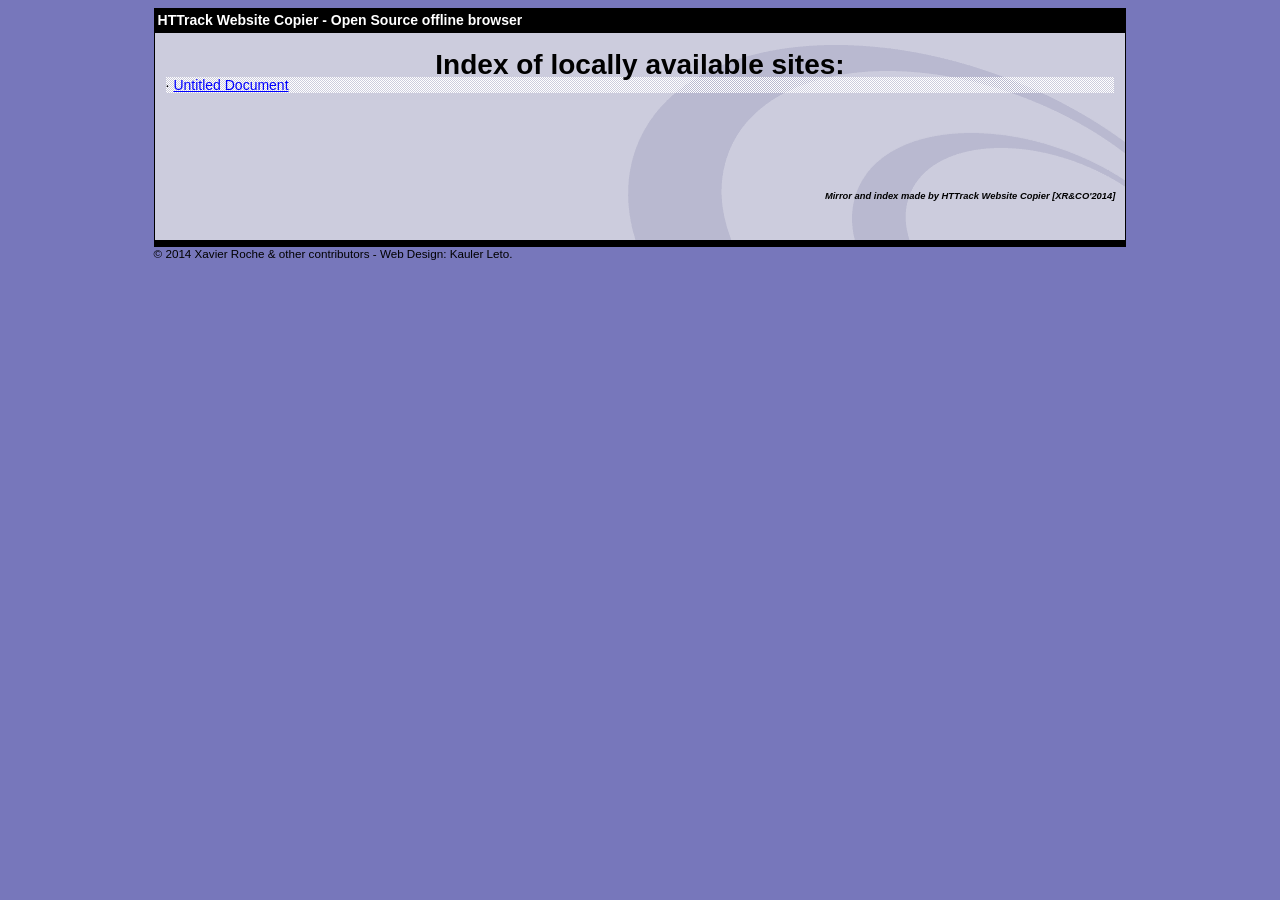
<file: site/index.html>
<!-- Note: Template file not found, using internal one -->
<html xmlns="http://www.w3.org/1999/xhtml" lang="en">

<head>
	<meta http-equiv="Content-Type" content="text/html; charset=utf-8" />
	<meta name="description" content="HTTrack is an easy-to-use website mirror utility. It allows you to download a World Wide website from the Internet to a local directory,building recursively all structures, getting html, images, and other files from the server to your computer. Links are rebuiltrelatively so that you can freely browse to the local site (works with any browser). You can mirror several sites together so that you can jump from one toanother. You can, also, update an existing mirror site, or resume an interrupted download. The robot is fully configurable, with an integrated help" />
	<meta name="keywords" content="httrack, HTTRACK, HTTrack, winhttrack, WINHTTRACK, WinHTTrack, offline browser, web mirror utility, aspirateur web, surf offline, web capture, www mirror utility, browse offline, local  site builder, website mirroring, aspirateur www, internet grabber, capture de site web, internet tool, hors connexion, unix, dos, windows 95, windows 98, solaris, ibm580, AIX 4.0, HTS, HTGet, web aspirator, web aspirateur, libre, GPL, GNU, free software" />
	<title>Local index - HTTrack Website Copier</title>
  <!-- Mirror and index made by HTTrack Website Copier/3.49-2 [XR&CO'2014] -->
	<style type="text/css">
	<!--

body {
	margin: 0;  padding: 0;  margin-bottom: 15px;  margin-top: 8px;
	background: #77b;
}
body, td {
	font: 14px "Trebuchet MS", Verdana, Arial, Helvetica, sans-serif;
	}

#subTitle {
	background: #000;  color: #fff;  padding: 4px;  font-weight: bold; 
	}

#siteNavigation a, #siteNavigation .current {
	font-weight: bold;  color: #448;
	}
#siteNavigation a:link    { text-decoration: none; }
#siteNavigation a:visited { text-decoration: none; }

#siteNavigation .current { background-color: #ccd; }

#siteNavigation a:hover   { text-decoration: none;  background-color: #fff;  color: #000; }
#siteNavigation a:active  { text-decoration: none;  background-color: #ccc; }


a:link    { text-decoration: underline;  color: #00f; }
a:visited { text-decoration: underline;  color: #000; }
a:hover   { text-decoration: underline;  color: #c00; }
a:active  { text-decoration: underline; }

#pageContent {
	clear: both;
	border-bottom: 6px solid #000;
	padding: 10px;  padding-top: 20px;
	line-height: 1.65em;
 background-image: url(backblue.gif);
 background-repeat: no-repeat;
 background-position: top right;
	}

#pageContent, #siteNavigation {
	background-color: #ccd;
	}


.imgLeft  { float: left;   margin-right: 10px;  margin-bottom: 10px; }
.imgRight { float: right;  margin-left: 10px;   margin-bottom: 10px; }

hr { height: 1px;  color: #000;  background-color: #000;  margin-bottom: 15px; }

h1 { margin: 0;  font-weight: bold;  font-size: 2em; }
h2 { margin: 0;  font-weight: bold;  font-size: 1.6em; }
h3 { margin: 0;  font-weight: bold;  font-size: 1.3em; }
h4 { margin: 0;  font-weight: bold;  font-size: 1.18em; }

.blak { background-color: #000; }
.hide { display: none; }
.tableWidth { min-width: 400px; }

.tblRegular       { border-collapse: collapse; }
.tblRegular td    { padding: 6px;  background-image: url(fade.gif);  border: 2px solid #99c; }
.tblHeaderColor, .tblHeaderColor td { background: #99c; }
.tblNoBorder td   { border: 0; }


// -->
</style>

</head>

<table width="76%" border="0" align="center" cellspacing="0" cellpadding="3" class="tableWidth">
	<tr>
	<td id="subTitle">HTTrack Website Copier - Open Source offline browser</td>
	</tr>
</table>
<table width="76%" border="0" align="center" cellspacing="0" cellpadding="0" class="tableWidth">
<tr class="blak">
<td>
	<table width="100%" border="0" align="center" cellspacing="1" cellpadding="0">
	<tr>
	<td colspan="6"> 
		<table width="100%" border="0" align="center" cellspacing="0" cellpadding="10">
		<tr> 
		<td id="pageContent"> 
<!-- ==================== End prologue ==================== -->

<H1 ALIGN=Center>Index of locally available sites:</H1>
  <TABLE BORDER="0" WIDTH="100%" CELLSPACING="1" CELLPADDING="0">
<!-- Note: Template file not found, using internal one -->
		<TR>
			<TD BACKGROUND="fade.gif">
				&middot;
					<A HREF="www.refconservices.com/index.html">
						Untitled Document
					</A>		
			</TD>
		</TR>
<!-- Note: Template file not found, using internal one -->
	</TABLE>
	<BR>
	<BR>
	<BR>
  	<H6 ALIGN="RIGHT">
	<I>Mirror and index made by HTTrack Website Copier [XR&amp;CO'2014]</I>
	</H6>
	<!-- Mirror and index made by HTTrack Website Copier/3.49-2 [XR&CO'2014] -->
	<!-- Thanks for using HTTrack Website Copier! -->

<!-- ==================== Start epilogue ==================== -->
		</td>
		</tr>
		</table>
	</td>
	</tr>
	</table>
</td>
</tr>
</table>

<table width="76%" border="0" align="center" valign="bottom" cellspacing="0" cellpadding="0">
	<tr>
	<td id="footer"><small>&copy; 2014 Xavier Roche & other contributors - Web Design: Kauler Leto.</small></td>
	</tr>
</table>

</body>

</html>
</file>
